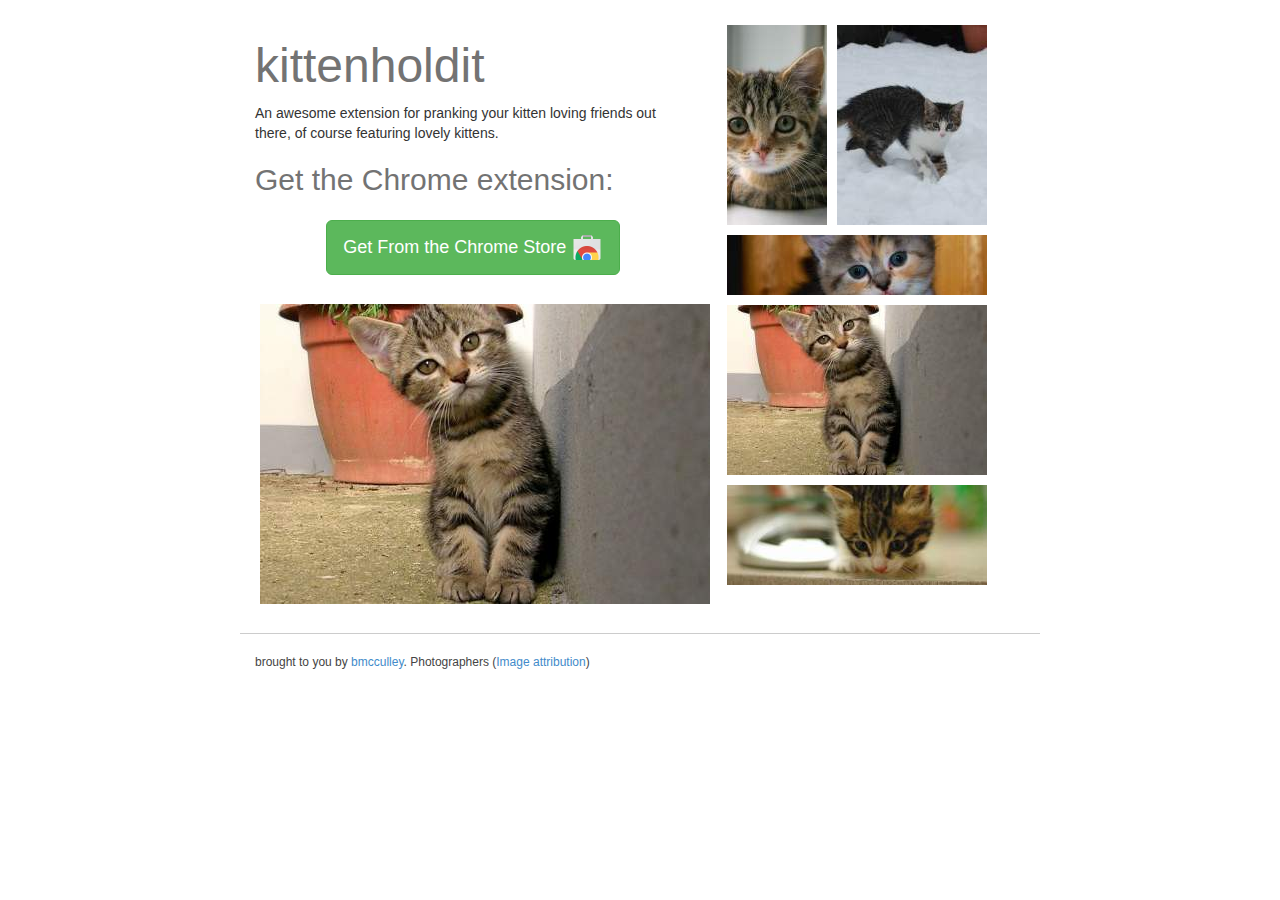
<file: index.html>
<!DOCTYPE html>
<html>
<head>
    <title>KittenHoldIt - an image placeholder featuring kittens</title>
    <!-- Bootstrap -->
    <link href="css/bootstrap.min.css" rel="stylesheet" media="screen">
    <link href="css/custom.css" rel="stylesheet" media="screen">

</head>
<body class="front">

<div class="container">


    <div class="row">
        <div class="col-xs-7">
            <h1>kittenholdit</h1>

            <p>An awesome extension for pranking your kitten loving friends out there, of course featuring lovely kittens.</p>

            <h2>Get the Chrome extension:</h2>
            <div class="btn-wrap"> <a class="btn btn-success btn-lg" href="https://chrome.google.com/webstore/detail/cbnfbfebdhikdbaifijpebpjhegaollp"> 
Get From the Chrome Store <img class="cs-ico" src="imgs/icons/chrome-web-store-icon.png"/></a>
            </div>
            <p><img src="imgs/450-300.jpg" class="thumbkitten" alt="Placeholder 450x300"></p>
        </div>
        <div class="col-xs-5">
          <img src="imgs/100-200.jpg" class="thumbkitten" alt="Placeholder 100x200">
          <img src="imgs/150-200.jpg" class="thumbkitten" alt="Placeholder 150x200">
          <img src="imgs/260-60.jpg" class="thumbkitten" alt="Placeholder 260x60">
          <img src="imgs/260-170.jpg" class="thumbkitten" alt="Placeholder 260x200">
          <img src="imgs/260-100.jpg" class="thumbkitten" alt="Placeholder 260x200">
        </div>
    </div>

    <div class="row">
        <footer class="col-xs-12 footer">
            <p>brought to you by <a href="http://bmcculley.github.io" title="my site">bmcculley</a>. Photographers (<a href="http://kittenholdit.com/attribution.html">Image attribution</a>)</p>
        </footer>
    </div>
</div>

</body>
</html>
</file>
<file: css/custom.css>
body {
    padding-top: 20px;
}

h1, h2, h3 {
    color: #737373;
}
h1 {
    font-size: 48px;
}

.btn-wrap {
    text-align: center;
    margin: 24px 0;
}

.front .btn {
    line-height: 32px;
}

.cs-ico {
    display: inline-block;
    height: 100%;
    line-height: 32px;
    vertical-align: middle;
}

div.container {
    max-width: 800px !important;
}

img.thumbkitten {
   float: left;
   margin: 5px;
}

pre.boxcode {
    background-color: #333333;
    color: #f5f5f5;
    font-weight: bold;
}

footer {
    border-top: 1px solid #ccc;
    color: #444444;
    font-size: 12px;
    margin-top: 24px;
    padding-top: 20px;
}
</file>
